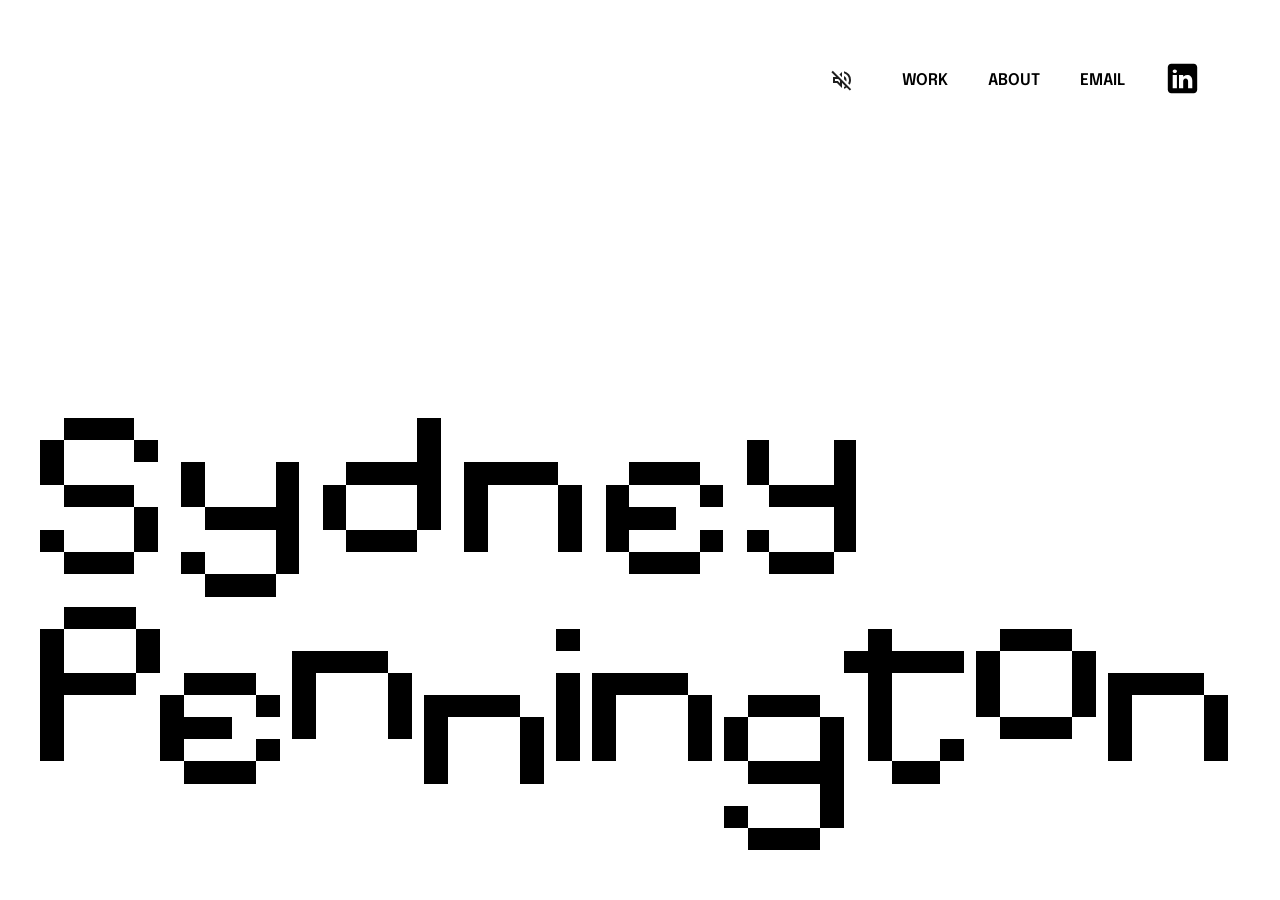
<file: index.html>
<!DOCTYPE html>
<html lang="en">
    <head>
        <meta charset="utf-8">
        <meta http-equiv="X-UA-Compatible" content="IE=edge">
        <meta name="description" content="">
        <meta name="viewport" content="width=device-width, initial-scale=1.0">
        <title>Sydney Pennington</title>
        <link rel="stylesheet" href="landing.css">
        <link rel="preconnect" href="https://fonts.googleapis.com">
        <link rel="preconnect" href="https://fonts.gstatic.com" crossorigin>
        <link href="https://fonts.googleapis.com/css2?family=Epilogue:ital,wght@0,100..900;1,100..900&display=swap" rel="stylesheet">
        <link rel="stylesheet" href="https://fonts.googleapis.com/css2?family=Material+Symbols+Outlined:opsz,wght,FILL,GRAD@20..48,100..700,0..1,-50..200&icon_names=volume_off" />
        <link rel="icon" type="image/x-icon" href="./assets/favicon.ico">
    </head>


    <button class="nav-button" aria-controls="primary-navigation" aria-expanded="false">
        <svg class="hamburger" viewBox="0 0 100 100" width="30"> 
            <rect class="first" 
            width="80" 
            height="7"
            x="10" y="25" rx="5">
            </rect>
            <rect class="middle" 
            width="80" 
            height="7"
            x="10" y="45" rx="5">
            </rect>
            <rect class="bottom" 
            width="80" 
            height="7"
            x="10" y="65" rx="5">
            </rect>
        </svg>
      </button>
   
    <nav id = "web-nav" class="primary-navigation">
        <ul>
            <button id="volume" aria-label="Toggle Sound" class="muted"> 
                <svg id = "volumeOff" xmlns="http://www.w3.org/2000/svg" height="24px" viewBox="0 -960 960 960" width="24px" fill="#1f1f1f">
                    <path d="M792-56 671-177q-25 16-53 27.5T560-131v-82q14-5 27.5-10t25.5-12L480-368v208L280-360H120v-240h128L56-792l56-56 736 736-56 56Zm-8-232-58-58q17-31 25.5-65t8.5-70q0-94-55-168T560-749v-82q124 28 202 125.5T840-481q0 53-14.5 102T784-288ZM650-422l-90-90v-130q47 22 73.5 66t26.5 96q0 15-2.5 29.5T650-422ZM480-592 376-696l104-104v208Zm-80 238v-94l-72-72H200v80h114l86 86Zm-36-130Z"/></svg>
                    
                    <svg id = "volumeOn" xmlns="http://www.w3.org/2000/svg" height="24px" viewBox="0 -960 960 960" width="24px" fill="#1f1f1f">
                        <path d="M560-131v-82q90-26 145-100t55-168q0-94-55-168T560-749v-82q124 28 202 125.5T840-481q0 127-78 224.5T560-131ZM120-360v-240h160l200-200v640L280-360H120Zm440 40v-322q47 22 73.5 66t26.5 96q0 51-26.5 94.5T560-320ZM400-606l-86 86H200v80h114l86 86v-252ZM300-480Z"/></svg>
             </button> 
            <li><a href="./work/" class="active">WORK</a></li>
            <li><a href="./about/">ABOUT</a></li>
            <li><a href="mailto:spennington022@gmail.com">EMAIL</a></li>
            <li><a target="_blank" href="https://www.linkedin.com/in/sydney-pennington-178b2b145/"><svg class= "linkedin-logo" xmlns="http://www.w3.org/2000/svg" xmlns:xlink="http://www.w3.org/1999/xlink" viewBox="0,0,256,256" width="35px" height="35px"><g fill-rule="nonzero" stroke="none" stroke-width="1" stroke-linecap="butt" stroke-linejoin="miter" stroke-miterlimit="10" stroke-dasharray="" stroke-dashoffset="0" font-family="none" font-weight="none" font-size="none" text-anchor="none" style="mix-blend-mode: normal;"><g transform="scale(5.12,5.12)" ><path d="M41,4h-32c-2.76,0 -5,2.24 -5,5v32c0,2.76 2.24,5 5,5h32c2.76,0 5,-2.24 5,-5v-32c0,-2.76 -2.24,-5 -5,-5zM17,20v19h-6v-19zM11,14.47c0,-1.4 1.2,-2.47 3,-2.47c1.8,0 2.93,1.07 3,2.47c0,1.4 -1.12,2.53 -3,2.53c-1.8,0 -3,-1.13 -3,-2.53zM39,39h-6c0,0 0,-9.26 0,-10c0,-2 -1,-4 -3.5,-4.04h-0.08c-2.42,0 -3.42,2.06 -3.42,4.04c0,0.91 0,10 0,10h-6v-19h6v2.56c0,0 1.93,-2.56 5.81,-2.56c3.97,0 7.19,2.73 7.19,8.26z"></path></g></g></svg></a></li>  <!-- <img src="../assets/icons8-linkedin.svg" width = "35" height = "35"></a></li>   -->
        </ul>
    </nav>
    <body>
        <div class="content-wrapper">
        <div class ="hero-wrapper">
            <div class = "first-wrapper"> 
                <div class ="first-name-wrapper"> 
                    <div class ="interactive-first-name">
                        <div id = "letter-s" class="letter">
                             <!-- Row 1 -->
                             <div class ="blank"></div>
                             <div class="fill"></div>
                             <div class="fill"></div>
                             <div class="fill"></div>
                             <div class="blank"></div>
                             <div class="blank"></div>
                             <!-- Row 2 -->
                             <div class="fill"></div>
                             <div class="blank"></div>
                             <div class="blank"></div>
                             <div class="blank"></div>
                             <div class="fill"></div>
                             <div class="blank"></div>
                             <!-- Row 3 -->
                             <div class="fill"></div>
                             <div class="blank"></div>
                             <div class="blank"></div>
                             <div class="blank"></div>
                             <div class="blank"></div>
                             <div class="blank"></div>
                             <!-- Row 4 -->
                             <div class="blank"></div>
                             <div class="fill"></div>
                             <div class="fill"></div>
                             <div class="fill"></div>
                             <div class="blank"></div>
                             <div class="blank"></div>
                             <!-- Row 5  -->
                             <div class="blank"></div>
                             <div class="blank"></div>
                             <div class="blank"></div>
                             <div class="blank"></div>
                             <div class="fill"></div>
                             <div class="blank"></div>
                             <!-- Row 6  -->
                             <div class="fill"></div>
                             <div class="blank"></div>
                             <div class="blank"></div>
                             <div class="blank"></div>
                             <div class="fill"></div>
                             <div class="blank"></div>
                             <!-- Row 7  -->
                             <div class="blank"></div>
                             <div class="fill"></div>
                             <div class="fill"></div>
                             <div class="fill"></div>
                             <div class="blank"></div>
                             <div class="blank"></div>
                             <!-- Row 8 -->
                             <div class="blank"></div>
                             <div class="blank"></div>
                             <div class="blank"></div>
                             <div class="blank"></div>
                             <div class="blank"></div>
                             <div class="blank"></div>
                        </div>
                        <div id="letter-y" class="letter">
                             <!-- Row 1 -->
                             <div class="blank"></div>
                             <div class="blank"></div>
                             <div class="blank"></div>
                             <div class="blank"></div>
                             <div class="blank"></div>
                             <div class="blank"></div>
                             <!-- Row 2 -->
                             <div class="blank"></div>
                             <div class="blank"></div>
                             <div class="blank"></div>
                             <div class="blank"></div>
                             <div class="blank"></div>
                             <div class="blank"></div>
                             <!-- Row 3 -->
                             <div class="fill"></div>
                             <div class="blank"></div>
                             <div class="blank"></div>
                             <div class="blank"></div>
                             <div class="fill"></div>
                             <div class="blank"></div>
                             <!-- Row 4 -->
                             <div class="fill"></div>
                             <div class="blank"></div>
                             <div class="blank"></div>
                             <div class="blank"></div>
                             <div class="fill"></div>
                             <div class="blank"></div>
                             <!-- Row 5  -->
                             <div class="blank"></div>
                             <div class="fill"></div>
                             <div class="fill"></div>
                             <div class="fill"></div>
                             <div class="fill"></div>
                             <div class="blank"></div>
                             <!-- Row 6  -->
                             <div class="blank"></div>
                             <div class="blank"></div>
                             <div class="blank"></div>
                             <div class="blank"></div>
                             <div class="fill"></div>
                             <div class="blank"></div>
                             <!-- Row 7  -->
                             <div class="fill"></div>
                             <div class="blank"></div>
                             <div class="blank"></div>
                             <div class="blank"></div>
                             <div class="fill"></div>
                             <div class="blank"></div>
                             <!-- Row 8 -->
                             <div class="blank"></div>
                             <div class="fill"></div>
                             <div class="fill"></div>
                             <div class="fill"></div>
                             <div class="blank"></div>
                             <div class="blank"></div>
                        </div>
                         <div id="letter-d" class="letter">
                            <!-- Row 1 -->
                            <div class="blank"></div>
                            <div class="blank"></div>
                            <div class="blank"></div>
                            <div class="blank"></div>
                            <div class="fill"></div>
                            <div class="blank"></div>
                            <!-- Row 2 -->
                            <div class="blank"></div>
                            <div class="blank"></div>
                            <div class="blank"></div>
                            <div class="blank"></div>
                            <div class="fill"></div>
                            <div class="blank"></div>
                            <!-- Row 3 -->
                            <div class="blank"></div>
                            <div class="fill"></div>
                            <div class="fill"></div>
                            <div class="fill"></div>
                            <div class="fill"></div>
                            <div class="blank"></div>
                            <!-- Row 4 -->
                            <div class="fill"></div>
                            <div class="blank"></div>
                            <div class="blank"></div>
                            <div class="blank"></div>
                            <div class="fill"></div>
                            <div class="blank"></div>
                            <!-- Row 5  -->
                            <div class="fill"></div>
                            <div class="blank"></div>
                            <div class="blank"></div>
                            <div class="blank"></div>
                            <div class="fill"></div>
                            <div class="blank"></div>
                            <!-- Row 6  -->
                            <div class="blank"></div>
                            <div class="fill"></div>
                            <div class="fill"></div>
                            <div class="fill"></div>
                            <div class="blank"></div>
                            <div class="blank"></div>
                            <!-- Row 7  -->
                            <div class="blank"></div>
                            <div class="blank"></div>
                            <div class="blank"></div>
                            <div class="blank"></div>
                            <div class="blank"></div>
                            <div class="blank"></div>
                            <!-- Row 8 -->
                            <div class="blank"></div>
                            <div class="blank"></div>
                            <div class="blank"></div>
                            <div class="blank"></div>
                            <div class="blank"></div>
                            <div class="blank"></div>
                            </div>
                        <div id="letter-n" class="letter">
                             <!-- Row 1 -->
                             <div class="blank"></div>
                             <div class="blank"></div>
                             <div class="blank"></div>
                             <div class="blank"></div>
                             <div class="blank"></div>
                             <div class="blank"></div>
                             <!-- Row 2 -->
                             <div class="blank"></div>
                             <div class="blank"></div>
                             <div class="blank"></div>
                             <div class="blank"></div>
                             <div class="blank"></div>
                             <div class="blank"></div>
                             <!-- Row 3 -->
                             <div class="fill"></div>
                             <div class="fill"></div>
                             <div class="fill"></div>
                             <div class="fill"></div>
                             <div class="blank"></div>
                             <div class="blank"></div>
                             <!-- Row 4 -->
                             <div class="fill"></div>
                             <div class="blank"></div>
                             <div class="blank"></div>
                             <div class="blank"></div>
                             <div class="fill"></div>
                             <div class="blank"></div>
                             <!-- Row 5  -->
                             <div class="fill"></div>
                             <div class="blank"></div>
                             <div class="blank"></div>
                             <div class="blank"></div>
                             <div class="fill"></div>
                             <div class="blank"></div>
                             <!-- Row 6  -->
                             <div class="fill"></div>
                             <div class="blank"></div>
                             <div class="blank"></div>
                             <div class="blank"></div>
                             <div class="fill"></div>
                             <div class="blank"></div>
                             <!-- Row 7  -->
                             <div class="blank"></div>
                             <div class="blank"></div>
                             <div class="blank"></div>
                             <div class="blank"></div>
                             <div class="blank"></div>
                             <div class="blank"></div>
                             <!-- Row 8 -->
                             <div class="blank"></div>
                             <div class="blank"></div>
                             <div class="blank"></div>
                             <div class="blank"></div>
                             <div class="blank"></div>
                             <div class="blank"></div>
                        </div>
                        <div id="letter-e" class="letter">
                            <!-- Row 1 -->
                            <div class="blank"></div>
                            <div class="blank"></div>
                            <div class="blank"></div>
                            <div class="blank"></div>
                            <div class="blank"></div>
                            <div class="blank"></div>
                            <!-- Row 2 -->
                            <div class="blank"></div>
                            <div class="blank"></div>
                            <div class="blank"></div>
                            <div class="blank"></div>
                            <div class="blank"></div>
                            <div class="blank"></div>
                            <!-- Row 3 -->
                            <div class="blank"></div>
                            <div class="fill"></div>
                            <div class="fill"></div>
                            <div class="fill"></div>
                            <div class="blank"></div>
                            <div class="blank"></div>
                            <!-- Row 4 -->
                            <div class="fill"></div>
                            <div class="blank"></div>
                            <div class="blank"></div>
                            <div class="blank"></div>
                            <div class="fill"></div>
                            <div class="blank"></div>
                            <!-- Row 5  -->
                            <div class="fill"></div>
                            <div class="fill"></div>
                            <div class="fill"></div>
                            <div class="blank"></div>
                            <div class="blank"></div>
                            <div class="blank"></div>
                            <!-- Row 6  -->
                            <div class="fill"></div>
                            <div class="blank"></div>
                            <div class="blank"></div>
                            <div class="blank"></div>
                            <div class="fill"></div>
                            <div class="blank"></div>
                            <!-- Row 7  -->
                            <div class="blank"></div>
                            <div class="fill"></div>
                            <div class="fill"></div>
                            <div class="fill"></div>
                            <div class="blank"></div>
                            <div class="blank"></div>
                            <!-- Row 8 -->
                            <div class="blank"></div>
                            <div class="blank"></div>
                            <div class="blank"></div>
                            <div class="blank"></div>
                            <div class="blank"></div>
                            <div class="blank"></div>
                            </div>
                        <div id="second-y" class="letter">  
                            <!-- Row 1 -->
                            <div class="blank"></div>
                            <div class="blank"></div>
                            <div class="blank"></div>
                            <div class="blank"></div>
                            <div class="blank"></div>
                            <!-- Row 2 -->
                            <div class="fill"></div>
                            <div class="blank"></div>
                            <div class="blank"></div>
                            <div class="blank"></div>
                            <div class="fill"></div>
                            <!-- Row 4 -->
                            <div class="fill"></div>
                            <div class="blank"></div>
                            <div class="blank"></div>
                            <div class="blank"></div>
                            <div class="fill"></div>
                            <!-- Row 5  -->
                            <div class="blank"></div>
                            <div class="fill"></div>
                            <div class="fill"></div>
                            <div class="fill"></div>
                            <div class="fill"></div>
                            <!-- Row 6  -->
                            <div class="blank"></div>
                            <div class="blank"></div>
                            <div class="blank"></div>
                            <div class="blank"></div>
                            <div class="fill"></div>
                            <!-- Row 7  -->
                            <div class="fill"></div>
                            <div class="blank"></div>
                            <div class="blank"></div>
                            <div class="blank"></div>
                            <div class="fill"></div>
                            <!-- Row 8 -->
                            <div class="blank"></div>
                            <div class="fill"></div>
                            <div class="fill"></div>
                            <div class="fill"></div>
                            <div class="blank"></div>
                             <!-- Row 8-->
                             <div class="blank"></div>
                             <div class="blank"></div>
                             <div class="blank"></div>
                             <div class="blank"></div>
                             <div class="blank"></div>
                        </div>
                    </div>  
                </div>
            </div> 
            <div class="second-wrapper">
                <div class = "last-name-wrapper">
                    <div class = "interactive-last-name"> 
                        <div class="letter" id = "letter-p">
                                <!-- Row 1 -->
                                <div class ="blank"></div>
                                <div class="fill"></div>
                                <div class="fill"></div>
                                <div class="fill"></div>
                                <div class="blank"></div>
                                <!-- Row 2 -->
                                <div class="fill"></div>
                                <div class="blank"></div>
                                <div class="blank"></div>
                                <div class="blank"></div>
                                <div class="fill"></div>
                                <!-- Row 3 -->
                                <div class="fill"></div>
                                <div class="blank"></div>
                                <div class="blank"></div>
                                <div class="blank"></div>
                                <div class="fill"></div>
                                <!-- Row 4 -->
                                <div class="fill"></div>
                                <div class="fill"></div>
                                <div class="fill"></div>
                                <div class="fill"></div>
                                <div class="blank"></div>
                                <!-- Row 5  -->
                                <div class="fill"></div>
                                <div class="blank"></div>
                                <div class="blank"></div>
                                <div class="blank"></div>
                                <div class="blank"></div>
                                <!-- Row 6  -->
                                <div class="fill"></div>
                                <div class="blank"></div>
                                <div class="blank"></div>
                                <div class="blank"></div>
                                <div class="blank"></div>
                                <!-- Row 7  -->
                                <div class="fill"></div>
                                <div class="blank"></div>
                                <div class="blank"></div>
                                <div class="blank"></div>
                                <div class="blank"></div>
                                <!-- Row 8 -->
                                <div class="blank"></div>
                                <div class="blank"></div>
                                <div class="blank"></div>
                                <div class="blank"></div>
                                <div class="blank"></div>
                                <!-- Row 9 -->
                                <div class="blank"></div>
                                <div class="blank"></div>
                                <div class="blank"></div>
                                <div class="blank"></div>
                                <div class="blank"></div>
                                <!-- Row 10 -->
                                <div class="blank"></div>
                                <div class="blank"></div>
                                <div class="blank"></div>
                                <div class="blank"></div>
                                <div class="blank"></div>
                                <!-- Row 11 -->
                                <div class="blank"></div>
                                <div class="blank"></div>
                                <div class="blank"></div>
                                <div class="blank"></div>
                                <div class="blank"></div>
                        </div>
                        <div class="letter" id ="last-name-e">
                               <!-- Row 1 -->
                               <div class="blank"></div>
                               <div class="blank"></div>
                               <div class="blank"></div>
                               <div class="blank"></div>
                               <div class="blank"></div>
                                <!-- Row 2 -->
                               <div class="blank"></div>
                               <div class="blank"></div>
                               <div class="blank"></div>
                               <div class="blank"></div>
                               <div class="blank"></div>
                               <!-- Row 3 -->
                               <div class="blank"></div>
                               <div class="blank"></div>
                               <div class="blank"></div>
                               <div class="blank"></div>
                               <div class="blank"></div>
                               <!-- Row 4 -->
                               <div class="blank"></div>
                               <div class="fill"></div>
                               <div class="fill"></div>
                               <div class="fill"></div>
                               <div class="blank"></div>
                               <!-- Row 5-->
                               <div class="fill"></div>
                               <div class="blank"></div>
                               <div class="blank"></div>
                               <div class="blank"></div>
                               <div class="fill"></div>
                               <!-- Row 6  -->
                               <div class="fill"></div>
                               <div class="fill"></div>
                               <div class="fill"></div>
                               <div class="blank"></div>
                               <div class="blank"></div>
                               <!-- Row 7  -->
                               <div class="fill"></div>
                               <div class="blank"></div>
                               <div class="blank"></div>
                               <div class="blank"></div>
                               <div class="fill"></div>
                               <!-- Row 8  -->
                               <div class="blank"></div>
                               <div class="fill"></div>
                               <div class="fill"></div>
                               <div class="fill"></div>
                               <div class="blank"></div>
                               <!-- Row 9 -->
                               <div class="blank"></div>
                               <div class="blank"></div>
                               <div class="blank"></div>
                               <div class="blank"></div>
                               <!-- Row 10 -->
                               <div class="blank"></div>
                               <div class="blank"></div>
                               <div class="blank"></div>
                               <div class="blank"></div>
                               <!-- Row 11 -->
                               <div class="blank"></div>
                               <div class="blank"></div>
                               <div class="blank"></div>
                               <div class="blank"></div>
                        </div>
                        <div class="letter" id="gap">
                          <!-- Row 1 -->
                          <div class="blank"></div>
                          <!-- Row 2 -->
                          <div class="blank"></div>
                          <!-- Row 3 -->
                          <div class="blank"></div>
                          <!-- Row 4 -->
                          <div class="blank"></div>
                          <!-- Row 5 -->
                          <div class="blank"></div>
                          <!-- Row 6 -->
                          <div class="blank"></div>
                          <!-- Row 7 -->
                          <div class="blank"></div>
                          <!-- Row 8 -->
                          <div class="blank"></div>
                          <!-- Row 9 -->
                          <div class="blank"></div>
                          <!-- Row 10 -->
                          <div class="blank"></div>
                          <!-- Row 11 -->
                          <div class="blank"></div>
                        </div>
                        <div class="letter" id="last-name-n">
                           <!-- Row 1 -->
                           <div class="blank"></div>
                           <div class="blank"></div>
                           <div class="blank"></div>
                           <div class="blank"></div>
                           <div class="blank"></div>
                           <!-- Row 2 -->
                           <div class="blank"></div>
                           <div class="blank"></div>
                           <div class="blank"></div>
                           <div class="blank"></div>
                           <div class="blank"></div>
                           <!-- Row 3 -->
                           <div class="fill"></div>
                           <div class="fill"></div>
                           <div class="fill"></div>
                           <div class="fill"></div>
                           <div class="blank"></div>
                           <!-- Row 4 -->
                           <div class="fill"></div>
                           <div class="blank"></div>
                           <div class="blank"></div>
                           <div class="blank"></div>
                           <div class="fill"></div>
                           <!-- Row 5  -->
                           <div class="fill"></div>
                           <div class="blank"></div>
                           <div class="blank"></div>
                           <div class="blank"></div>
                           <div class="fill"></div>
                           <!-- Row 6  -->
                           <div class="fill"></div>
                           <div class="blank"></div>
                           <div class="blank"></div>
                           <div class="blank"></div>
                           <div class="fill"></div>
                           <!-- Row 7  -->
                           <div class="blank"></div>
                           <div class="blank"></div>
                           <div class="blank"></div>
                           <div class="blank"></div>
                           <div class="blank"></div>
                           <!-- Row 8 -->
                           <div class="blank"></div>
                           <div class="blank"></div>
                           <div class="blank"></div>
                           <div class="blank"></div>
                           <div class="blank"></div>
                           <!-- Row 9 -->
                           <div class="blank"></div>
                           <div class="blank"></div>
                           <div class="blank"></div>
                           <div class="blank"></div>
                           <div class="blank"></div>
                           <!-- Row 10 -->
                           <div class="blank"></div>
                           <div class="blank"></div>
                           <div class="blank"></div>
                           <div class="blank"></div>
                           <div class="blank"></div>
                           <!-- Row 11 -->
                           <div class="blank"></div>
                           <div class="blank"></div>
                           <div class="blank"></div>
                           <div class="blank"></div>
                           <div class="blank"></div>
                        </div>
                        <div class ="letter" id = "gap"></div>
                        <div class="letter" id="last-name-n">
                           <!-- Row 1 -->
                           <div class="blank"></div>
                           <div class="blank"></div>
                           <div class="blank"></div>
                           <div class="blank"></div>
                           <div class="blank"></div>
                           <!-- Row 2 -->
                           <div class="blank"></div>
                           <div class="blank"></div>
                           <div class="blank"></div>
                           <div class="blank"></div>
                           <div class="blank"></div>
                           <!-- Row 3 -->
                           <div class="blank"></div>
                           <div class="blank"></div>
                           <div class="blank"></div>
                           <div class="blank"></div>
                           <div class="blank"></div>
                           <!-- Row 4 -->
                           <div class="blank"></div>
                           <div class="blank"></div>
                           <div class="blank"></div>
                           <div class="blank"></div>
                           <div class="blank"></div>
                           <!-- Row 5 -->
                           <div class="fill"></div>
                           <div class="fill"></div>
                           <div class="fill"></div>
                           <div class="fill"></div>
                           <div class="blank"></div>
                           <!-- Row 5 -->
                           <div class="fill"></div>
                           <div class="blank"></div>
                           <div class="blank"></div>
                           <div class="blank"></div>
                           <div class="fill"></div>
                           <!-- Row 6  -->
                           <div class="fill"></div>
                           <div class="blank"></div>
                           <div class="blank"></div>
                           <div class="blank"></div>
                           <div class="fill"></div>
                           <!-- Row 7 -->
                           <div class="fill"></div>
                           <div class="blank"></div>
                           <div class="blank"></div>
                           <div class="blank"></div>
                           <div class="fill"></div>
                           <!-- Row 8  -->
                           <div class="blank"></div>
                           <div class="blank"></div>
                           <div class="blank"></div>
                           <div class="blank"></div>
                           <div class="blank"></div>
                           <!-- Row 9 -->
                           <div class="blank"></div>
                           <div class="blank"></div>
                           <div class="blank"></div>
                           <div class="blank"></div>
                           <div class="blank"></div>
                           <!-- Row 9 -->
                           <div class="blank"></div>
                           <div class="blank"></div>
                           <div class="blank"></div>
                           <div class="blank"></div>
                           <div class="blank"></div>
                           <!-- Row 10 -->
                           <div class="blank"></div>
                           <div class="blank"></div>
                           <div class="blank"></div>
                           <div class="blank"></div>
                           <div class="blank"></div>
                           <!-- Row 11 -->
                           <div class="blank"></div>
                           <div class="blank"></div>
                           <div class="blank"></div>
                           <div class="blank"></div>
                           <div class="blank"></div>
                        </div>
                        <div class ="letter" id = "gap"></div>
                        <div class="letter" id="letter-i">
                           <!-- Row 1 -->
                           <div class="blank"></div>
                           <!-- Row 2 -->
                           <div class="fill"></div>
                           <!-- Row 3 -->
                           <div class="blank"></div>
                           <!-- Row 4 -->
                           <div class="fill"></div>
                           <!-- Row 5 -->
                           <div class="fill"></div>
                           <!-- Row 6  -->
                           <div class="fill"></div>
                           <!-- Row 7 -->
                           <div class="fill"></div>
                           <!-- Row 8  -->
                           <div class="blank"></div>
                           <!-- Row 9 -->
                           <div class="blank"></div>
                           <!-- Row 10 -->
                           <div class="blank"></div>
                           <!-- Row 11 -->
                           <div class="blank"></div>
                        </div>
                        <div class ="letter" id = "gap"></div>
                        <div class ="letter" id="last-name-n">
                           <!-- Row 1 -->
                           <div class="blank"></div>
                           <div class="blank"></div>
                           <div class="blank"></div>
                           <div class="blank"></div>
                           <div class="blank"></div>
                           <!-- Row 2 -->
                           <div class="blank"></div>
                           <div class="blank"></div>
                           <div class="blank"></div>
                           <div class="blank"></div>
                           <div class="blank"></div>
                           <!-- Row 3 -->
                           <div class="blank"></div>
                           <div class="blank"></div>
                           <div class="blank"></div>
                           <div class="blank"></div>
                           <div class="blank"></div>
                           <!-- Row 4 -->
                           <div class="fill"></div>
                           <div class="fill"></div>
                           <div class="fill"></div>
                           <div class="fill"></div>
                           <div class="blank"></div>
                           <!-- Row 5 -->
                           <div class="fill"></div>
                           <div class="blank"></div>
                           <div class="blank"></div>
                           <div class="blank"></div>
                           <div class="fill"></div>
                           <!-- Row 6  -->
                           <div class="fill"></div>
                           <div class="blank"></div>
                           <div class="blank"></div>
                           <div class="blank"></div>
                           <div class="fill"></div>
                           <!-- Row 7 -->
                           <div class="fill"></div>
                           <div class="blank"></div>
                           <div class="blank"></div>
                           <div class="blank"></div>
                           <div class="fill"></div>
                           <!-- Row 8  -->
                           <div class="blank"></div>
                           <div class="blank"></div>
                           <div class="blank"></div>
                           <div class="blank"></div>
                           <div class="blank"></div>
                           <!-- Row 9 -->
                           <div class="blank"></div>
                           <div class="blank"></div>
                           <div class="blank"></div>
                           <div class="blank"></div>
                           <div class="blank"></div>
                           <!-- Row 10 -->
                           <div class="blank"></div>
                           <div class="blank"></div>
                           <div class="blank"></div>
                           <div class="blank"></div>
                           <div class="blank"></div>
                           <!-- Row 11 -->
                           <div class="blank"></div>
                           <div class="blank"></div>
                           <div class="blank"></div>
                           <div class="blank"></div>
                           <div class="blank"></div>
    
                        </div>
                        <div class ="letter" id = "gap"></div>
                        <div class="letter" id="letter-g">
                           <!-- Row 1 -->
                           <div class="blank"></div>
                           <div class="blank"></div>
                           <div class="blank"></div>
                           <div class="blank"></div>
                           <div class="blank"></div>
                           <!-- Row 2 -->
                           <div class="blank"></div>
                           <div class="blank"></div>
                           <div class="blank"></div>
                           <div class="blank"></div>
                           <div class="blank"></div>
                           <!-- Row 3 -->
                           <div class="blank"></div>
                           <div class="blank"></div>
                           <div class="blank"></div>
                           <div class="blank"></div>
                           <div class="blank"></div>
                           <!-- Row 4 -->
                           <div class="blank"></div>
                           <div class="blank"></div>
                           <div class="blank"></div>
                           <div class="blank"></div>
                           <div class="blank"></div>
                           <!-- Row 5 -->
                           <div class="blank"></div>
                           <div class="fill"></div>
                           <div class="fill"></div>
                           <div class="fill"></div>
                           <div class="blank"></div>
                           <!-- Row 6  -->
                           <div class="fill"></div>
                           <div class="blank"></div>
                           <div class="blank"></div>
                           <div class="blank"></div>
                           <div class="fill"></div>
                           <!-- Row 7 -->
                           <div class="fill"></div>
                           <div class="blank"></div>
                           <div class="blank"></div>
                           <div class="blank"></div>
                           <div class="fill"></div>
                           <!-- Row 8  -->
                           <div class="blank"></div>
                           <div class="fill"></div>
                           <div class="fill"></div>
                           <div class="fill"></div>
                           <div class="fill"></div>
                           <!-- Row 9 -->
                           <div class="blank"></div>
                           <div class="blank"></div>
                           <div class="blank"></div>
                           <div class="blank"></div>
                           <div class="fill"></div>
                           <!-- Row 10 -->
                           <div class="fill"></div>
                           <div class="blank"></div>
                           <div class="blank"></div>
                           <div class="blank"></div>
                           <div class="fill"></div>
                           <!-- Row 11 -->
                           <div class="blank"></div>
                           <div class="fill"></div>
                           <div class="fill"></div>
                           <div class="fill"></div>
                           <div class="blank"></div>
                        </div>
                        <div class ="letter" id="letter-t">
                           <!-- Row 1 -->
                           <div class="blank"></div>
                           <div class="blank"></div>
                           <div class="blank"></div>
                           <div class="blank"></div>
                           <div class="blank"></div>
                           <!-- Row 2 -->
                           <div class="blank"></div>
                           <div class="fill"></div>
                           <div class="blank"></div>
                           <div class="blank"></div>
                           <div class="blank"></div>
                           <!-- Row 3 -->
                           <div class="fill"></div>
                           <div class="fill"></div>
                           <div class="fill"></div>
                           <div class="fill"></div>
                           <div class="fill"></div>
                           <!-- Row 4 -->
                           <div class="blank"></div>
                           <div class="fill"></div>
                           <div class="blank"></div>
                           <div class="blank"></div>
                           <div class="blank"></div>
                           <!-- Row 5 -->
                           <div class="blank"></div>
                           <div class="fill"></div>
                           <div class="blank"></div>
                           <div class="blank"></div>
                           <div class="blank"></div>
                           <!-- Row 6  -->
                           <div class="blank"></div>
                           <div class="fill"></div>
                           <div class="blank"></div>
                           <div class="blank"></div>
                           <div class="blank"></div>
                           <!-- Row 7 -->
                           <div class="blank"></div>
                           <div class="fill"></div>
                           <div class="blank"></div>
                           <div class="blank"></div>
                           <div class="fill"></div>
                           <!-- Row 8  -->
                           <div class="blank"></div>
                           <div class="blank"></div>
                           <div class="fill"></div>
                           <div class="fill"></div>
                           <div class="blank"></div>
                           <!-- Row 9 -->
                           <div class="blank"></div>
                           <div class="blank"></div>
                           <div class="blank"></div>
                           <div class="blank"></div>
                           <div class="blank"></div>
                           <!-- Row 10 -->
                           <div class="blank"></div>
                           <div class="blank"></div>
                           <div class="blank"></div>
                           <div class="blank"></div>
                           <div class="blank"></div>
                           <!-- Row 11 -->
                           <div class="blank"></div>
                           <div class="blank"></div>
                           <div class="blank"></div>
                           <div class="blank"></div>
                           <div class="blank"></div>
                        </div>
                        <div class ="letter" id = "gap"></div>
                        <div class ="letter" id="letter-o">
                           <!-- Row 1 -->
                           <div class="blank"></div>
                           <div class="blank"></div>
                           <div class="blank"></div>
                           <div class="blank"></div>
                           <div class="blank"></div>
                           <!-- <div class="blank"></div> -->
                           <!-- Row 2 -->
                           <div class="blank"></div>
                           <div class="fill"></div>
                           <div class="fill"></div>
                           <div class="fill"></div>
                           <div class="blank"></div>
                           <!-- <div class="blank"></div> -->
                           <!-- Row 3 -->
                           <div class="fill"></div>
                           <div class="blank"></div>
                           <div class="blank"></div>
                           <div class="blank"></div>
                           <div class="fill"></div>
                           <!-- <div class="blank"></div> -->
                           <!-- Row 4 -->
                           <div class="fill"></div>
                           <div class="blank"></div>
                           <div class="blank"></div>
                           <div class="blank"></div>
                           <div class="fill"></div>
                           <!-- <div class="blank"></div> -->
                           <!-- Row 5 -->
                           <div class="fill"></div>
                           <div class="blank"></div>
                           <div class="blank"></div>
                           <div class="blank"></div>
                           <div class="fill"></div>
                           <!-- <div class="blank"></div> -->
                           <!-- Row 6  -->
                           <div class="blank"></div>
                           <div class="fill"></div>
                           <div class="fill"></div>
                           <div class="fill"></div>
                           <div class="blank"></div>
                           <!-- <div class="blank"></div> -->
                           <!-- Row 7 -->
                           <div class="blank"></div>
                           <div class="blank"></div>
                           <div class="blank"></div>
                           <div class="blank"></div>
                           <div class="blank"></div>
                           <!-- <div class="blank"></div> -->
                           <!-- Row 8  -->
                           <div class="blank"></div>
                           <div class="blank"></div>
                           <div class="blank"></div>
                           <div class="blank"></div>
                           <div class="blank"></div>
                           <!-- <div class="blank"></div> -->
                           <!-- Row 9 -->
                           <div class="blank"></div>
                           <div class="blank"></div>
                           <div class="blank"></div>
                           <div class="blank"></div>
                           <div class="blank"></div>
                           <!-- <div class="blank"></div> -->
                           <!-- Row 9 -->
                           <div class="blank"></div>
                           <div class="blank"></div>
                           <div class="blank"></div>
                           <div class="blank"></div>
                           <div class="blank"></div>
                           <!-- <div class="blank"></div> -->
                           <!-- Row 10 -->
                           <div class="blank"></div>
                           <div class="blank"></div>
                           <div class="blank"></div>
                           <div class="blank"></div>
                           <div class="blank"></div>
                           <!-- <div class="blank"></div> -->
                           <!-- Row 11 -->
                           <div class="blank"></div>
                           <div class="blank"></div>
                           <div class="blank"></div>
                           <div class="blank"></div>
                           <div class="blank"></div>
                           <!-- <div class="blank"></div> -->
                        </div>
                        <div class ="letter" id = "gap"></div>
                        <div class="letter" id="fourth-n">
                           <!-- Row 1 -->
                           <div class="blank"></div>
                           <div class="blank"></div>
                           <div class="blank"></div>
                           <div class="blank"></div>
                           <div class="blank"></div>
                           <!-- Row 2 -->
                           <div class="blank"></div>
                           <div class="blank"></div>
                           <div class="blank"></div>
                           <div class="blank"></div>
                           <div class="blank"></div>
                           <!-- Row 3 -->
                           <div class="blank"></div>
                           <div class="blank"></div>
                           <div class="blank"></div>
                           <div class="blank"></div>
                           <div class="blank"></div>
                           <!-- Row 4 -->
                           <div class="fill"></div>
                           <div class="fill"></div>
                           <div class="fill"></div>
                           <div class="fill"></div>
                           <div class="blank"></div>
                           <!-- Row 5 -->
                           <div class="fill"></div>
                           <div class="blank"></div>
                           <div class="blank"></div>
                           <div class="blank"></div>
                           <div class="fill"></div>
                           <!-- Row 6  -->
                           <div class="fill"></div>
                           <div class="blank"></div>
                           <div class="blank"></div>
                           <div class="blank"></div>
                           <div class="fill"></div>
                           <!-- Row 7 -->
                           <div class="fill"></div>
                           <div class="blank"></div>
                           <div class="blank"></div>
                           <div class="blank"></div>
                           <div class="fill"></div>
                           <!-- Row 8  -->
                           <div class="blank"></div>
                           <div class="blank"></div>
                           <div class="blank"></div>
                           <div class="blank"></div>
                           <div class="blank"></div>
                           <!-- Row 9 -->
                           <div class="blank"></div>
                           <div class="blank"></div>
                           <div class="blank"></div>
                           <div class="blank"></div>
                           <div class="blank"></div>
                            <!-- Row 10 -->
                            <div class="blank"></div>
                            <div class="blank"></div>
                            <div class="blank"></div>
                            <div class="blank"></div>
                            <div class="blank"></div>
                            <!-- Row 11 -->
                            <div class="blank"></div>
                            <div class="blank"></div>
                            <div class="blank"></div>
                            <div class="blank"></div>
                            <div class="blank"></div>
                        </div>
                    </div>
                </div>
    
            </div>
        </div>
       
        </div>
     
        

        <script src = "./functions/sound.js"></script>
        <script src = "./functions/nav.js"></script>  
    </body>

</html>
</file>
<file: landing.css>
body{
    display:flex;
    margin:40px;
    background: white;
    /* background:rgb(255, 200, 255); */
    flex-direction:column;
    height:90svh;
}

.nav{
    display:flex;
    margin:0 60px;
}

.nav-button{
    display:none;
}

.primary-navigation ul{
    padding:0;
    display:flex;
    flex-direction: row;
    gap:var(--gap,2.5rem); /* --gap is the custom property and needs to be defined  */
    align-items:center;
    justify-content:flex-end;
    margin:20px 40px;
}

.primary-navigation li, .primary-navigation a{
    list-style: none;
    text-decoration: none;
    font-family:Epilogue, sans-serif;
    font-optical-sizing: auto;
    font-weight: 600;
    font-style: normal;
    color:black;
    padding:none;
}

.primary-navigation a:hover, li:hover{
    text-decoration: underline;
    color:#9e1f63;
}


.linkedin-logo:hover{
    fill:#9e1f63;
}

/* -------------VOLUME------------ */
#volume{
    background: none;
    border: none;
    outline: none;
    box-shadow: none;
    position:relative; /* each helps lock the button dimension to prevent the dimension shifting/resizing */
    width:40px;
    height:40px;
    display:inline-flex;
    align-items:center;
    justify-content:center;
}

#volumeOn{
    display:none;
}

#volume.muted #volumeOn {
    display: none;
  }
  
#volume.muted #volumeOff {
    display: block;
}

/* When NOT muted */
#volume:not(.muted) #volumeOn {
    display: block;
  }
  
  #volume:not(.muted) #volumeOff {
    display: none;
  }

  #volume:hover #volumeOn, #volume:hover #volumeOff {
    fill:#9e1f63;
  }

.content-wrapper{
    margin-top:auto;
    /* margin-bottom:10vh; */
}


.hero-wrapper{
    display:flex;
    flex-direction:column;
    gap:10px;
}
.first-wrapper{
    display:flex; 
    flex-direction:column;
    /* background:violet; */
    width: calc(70% - 24px);
}
    
.first-name-wrapper{
    height:14svw;
    /* background:teal; */
} 

.second-wrapper{
    display:flex; 
    flex-direction:column;
    /* background:orange; */
}

.last-name-wrapper{
    height:19svw;
    /* background:orange; */
}

.interactive-first-name{
    display:flex; 
    flex-wrap:wrap;
    height:100%; 
}

.interactive-last-name{
    display:flex; 
    flex-wrap:wrap;
    height:100%;
}


.letter{
    display: flex;
    flex-wrap: wrap;
    height: 100%;
}

#letter-s, #letter-y, #letter-d, #letter-n, #letter-e{
    width:17.33%;
}



#second-y{
    width:13.33333%;
}

#letter-s div,#letter-y div ,#letter-d div,#letter-n div, #letter-e div{
 width:16.666667%;
 height:12.5%;
}


#second-y div{
    width:20%;
    height:12.5%;
}

#gap{
    width:1%;
}

#letter-p{
    width:10%;
}

#last-name-e{
    width:10%;
}

#last-name-n{
    width:10%;
}

#letter-i{
    width:2%;
}

#letter-g{
    width:10%;
}

#letter-t{
   width:10%;
}

#letter-o{
    width:10%;
}

#letter-p div{
    width:20%;
    height:9.0909090%;
}

#last-name-e div,#last-name-n div,#letter-t div,#letter-o div{
    width:20%;
    height:9.0909090%;
}

#letter-g div{
    width:20%;
    height:9.0909090%;
}
#fourth-n{
    width:10%;
}

#fourth-n div{
    width:20%;
    height:9.0909090%;
}

#letter-i div{
    width:100%;
    height:9.0909090%;
}

.fill{
    background:black;
    /* background:gray; */
}

.blank{
    background:transparent;
}


.hover{
    background:#9e1f63;
    transition:ease 0.3s;
}


.primary-navigation li:hover{
    /* background:url("data:image/svg+xml,%3csvg width='100%25' height='100%25' xmlns='http://www.w3.org/2000/svg'%3e%3crect width='100%25' height='100%25' fill='none' stroke='%23333' stroke-width='4' stroke-dasharray='6%2c 14' stroke-dashoffset='0' stroke-linecap='square'/%3e%3c/svg%3e");*/
    /* background-image: url('hover-border.png'); */
    text-decoration: underline;
} 


.rotate {
    animation: rotation 2s infinite linear;
    /* animation : shapes 4s infinite linear; */
  }

.shape {
    animation: shapes 4s infinite linear;
}

  @keyframes rotation {
    from {
      transform: rotate(0deg);
    }
    to {
      transform: rotate(360deg);
    }
  } 


@keyframes shapes {
    0% {
        border-radius: 0;
    }
    /* 25% {
        border-radius: 50px 0 0 50px;
    } */
    50% {
        border-radius: 50px;
    }
    75% {
        border-radius: 50px 50px;
    }
    100% {
        border-radius: 0;
    }
}


/*-------------------------------------------------- MEDIA QUERIES------------------------------------------------- */

@media (max-width:35em){

    
    .primary-navigation{
        position:fixed;
        z-index:1000;
        inset: 0 0 0 30%;
        background:rgb(176, 40, 156);
        transform: translateX(100%);
    }

    .primary-navigation ul{
        flex-direction:column;
        margin:100px 0;
        --gap:2em;

    }
    .primary-navigation li, .primary-navigation a{
        margin:0;
        font-size:1.5rem;
        color:rgb(255, 200, 255);
    }

    .primary-navigation.open{
        transform: translateX(0);
    }

  
 #volume #volumeOn, #volume #volumeOff {
     fill:rgb(255, 200, 255);
   }

   #volume:hover #volumeOn, #volume:hover #volumeOff {
    fill:white;
  }


.linkedin-logo{
    fill:rgb(255, 200, 255);
}

.linkedin-logo:hover{
    fill:white;
}

.primary-navigation a:hover, li:hover{
    text-decoration: underline;
    color:white;
}


    .mobile-nav-toggle{
        display:block;
        position:absolute;
        z-index:9999;
        background:teal;
        width:1em;
        aspect-ratio:1;
        top:2rem;
        right:2rem;
    }

    .nav-button {
        display: block;
        margin-left:auto;
        position:absolute;
        z-index:9999;
        background: none;
        border: none;
        padding: 0;
        cursor: pointer;
        right:2em;
    } 

    .hamburger{
        fill:#9e1f63;
        /* fill:black; */
        transition: transform 0.3s ease;
        transform-origin: center;
        /* padding-right:  1.5em; */

        /* z-index:100; */
    }
    
  
    .first, .middle, .bottom {
        transition: transform 0.3s ease, opacity 0.3s ease;
        transform-origin: center; /* Set transform origin to center for proper rotation */
    }
    
    /* Initial state of the hamburger */
    .first, .bottom {
        transition: transform 0.3s ease;
    }
    
    .middle {
        transition: opacity 0.3s ease;
    }
    
    /* When menu is expanded */
    .nav-button[aria-expanded="true"] .first {
        transform: translateY(15px) rotate(45deg);
        fill:white;
    }
    
    .nav-button[aria-expanded="true"] .bottom {
        transform: translateY(-15px) rotate(-45deg);
        fill:white;
    }
    
    .nav-button[aria-expanded="true"] .middle {
        opacity: 0;
        fill:white;
    }
}
</file>
